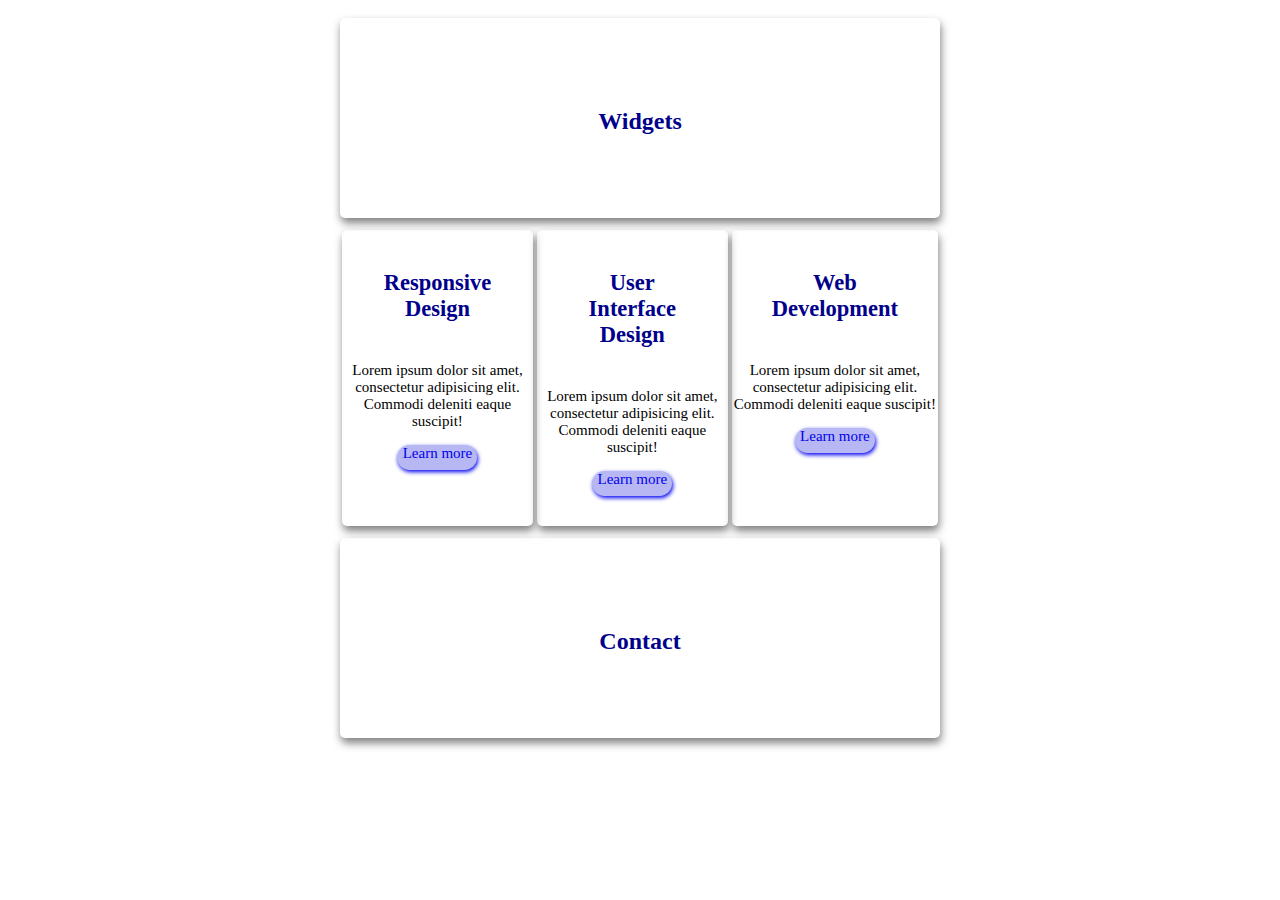
<file: lesson2/index.html>
<!doctype html>
<html lang="en">
<head>
    <meta charset="UTF-8">
    <meta name="viewport"
          content="width=device-width, user-scalable=no, initial-scale=1.0, maximum-scale=1.0, minimum-scale=1.0">
    <meta http-equiv="X-UA-Compatible" content="ie=edge">
    <title>Lesson2</title>
    <link rel="stylesheet" href="main.css">
</head>
<body>

<div class="content">
    <div class="content-top">
        <div class="title">
            <h2>Widgets</h2>
        </div>
    </div>
    <div class="content-middle">
        <div class="left-block">
            <h2>Responsive Design</h2>
            <p class="text">Lorem ipsum dolor sit amet, consectetur adipisicing elit. Commodi deleniti eaque suscipit!</p>
            <a href="https://google.com " target="_blank">
                Learn more</a>
        </div>
        <div class="center-block">
            <h2>User Interface Design </h2>
            <p class="text">Lorem ipsum dolor sit amet, consectetur adipisicing elit. Commodi deleniti eaque suscipit!</p>
            <a href="https://google.com " target="_blank">
                Learn more</a>
        </div>
        <div class="right-block">
            <h2>Web Development</h2>
            <p class="text">Lorem ipsum dolor sit amet, consectetur adipisicing elit. Commodi deleniti eaque suscipit!</p>
            <a href="https://google.com " target="_blank">
                Learn more</a>
        </div>
    </div>
    <div class="content-bottom">
        <div class="bottom-title">
            <h2>Contact</h2>
        </div>
    </div>
</div>
</body>
</html>
</file>
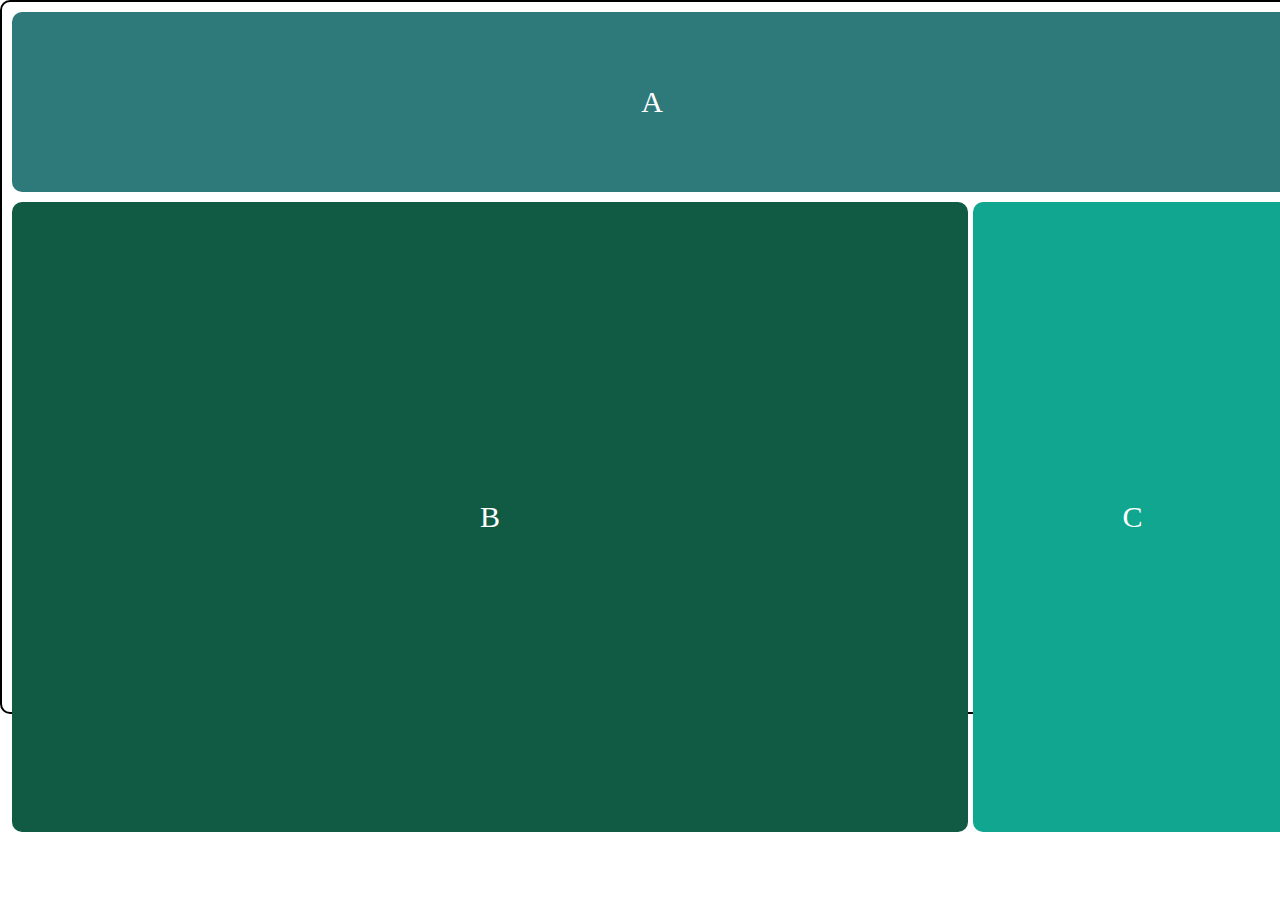
<file: lesson4/hw1/index.html>
<!doctype html>
<html lang="en">
<head>
    <meta charset="UTF-8">
    <meta name="viewport"
          content="width=device-width, user-scalable=no, initial-scale=1.0, maximum-scale=1.0, minimum-scale=1.0">
    <meta http-equiv="X-UA-Compatible" content="ie=edge">
    <title>Home-work#1</title>
    <link rel="stylesheet" href="normal.css">
    <link rel="stylesheet" href="main.css">

</head>

<body>
    <div class="header">
        <div class="box-a">
                <div class="text">A</div>
        </div>

        <div class="father">
            <div class="b">
                <div class="text">B</div>
            </div>
            <div class="c">
                <div class="text">C</div>
            </div>
        </div>

    </div>

</body>

</html>
</file>
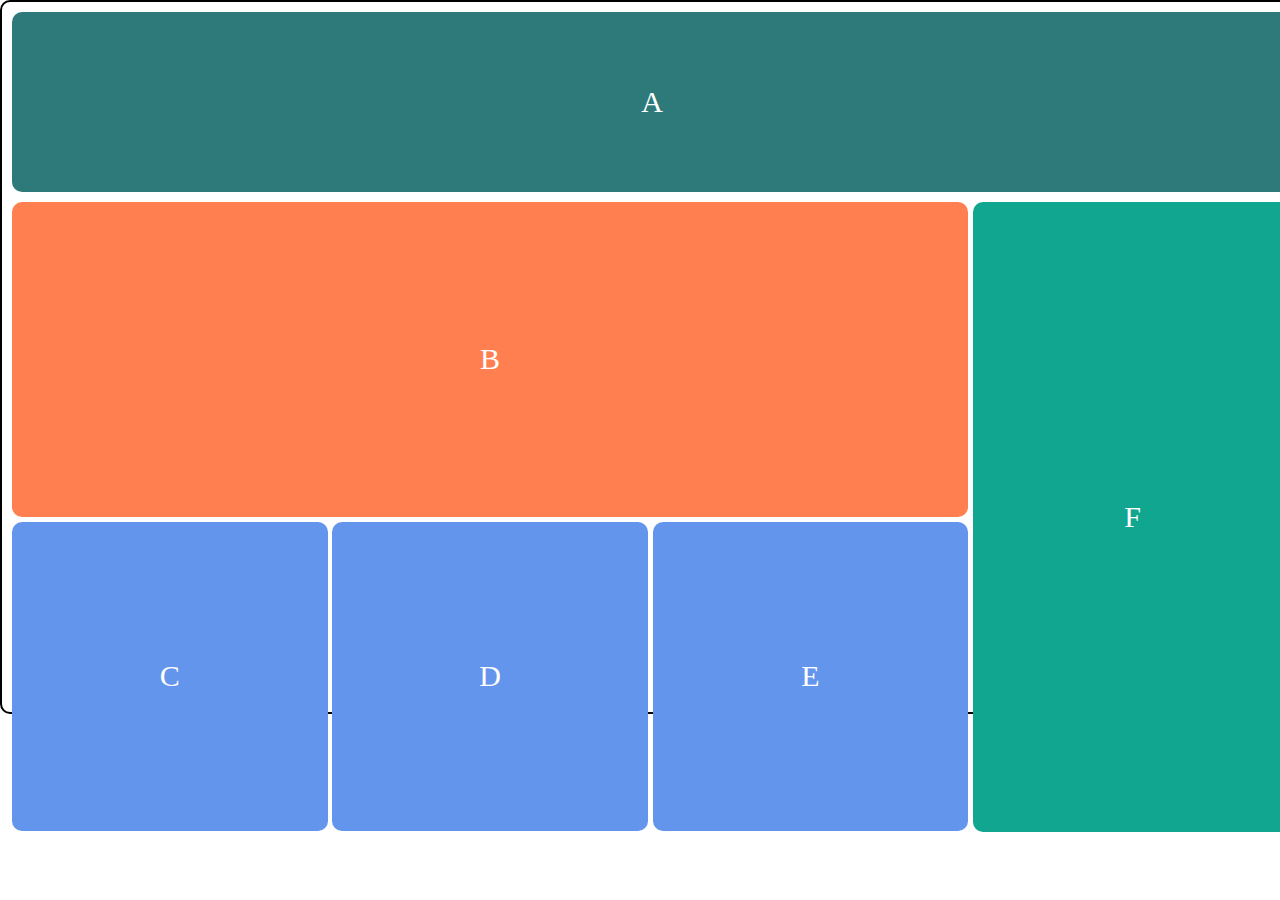
<file: lesson4/hw2/index.html>
<!doctype html>
<html lang="en">
<head>
    <meta charset="UTF-8">
    <meta name="viewport"
          content="width=device-width, user-scalable=no, initial-scale=1.0, maximum-scale=1.0, minimum-scale=1.0">
    <meta http-equiv="X-UA-Compatible" content="ie=edge">
    <link rel="stylesheet" href="../hw1/normal.css">
    <link rel="stylesheet" href="main.css">

    <title>Home-work#2</title>
</head>

<div class="header">
    <div class="box-a">
        <div class="text">A</div>
    </div>

    <div class="father">
        <div class="b">
            <div class="box-b">
                <div class="text">B</div>
            </div>
            <div class="column">
                <div class="block-c">
                    <div class="text">C</div>
                    </div>
                <div class="block-d">
                    <div class="text">D</div>
                </div>
                <div class="block-e">
                    <div class="text">E</div>
                </div>
            </div>
        </div>
        <div class="c">
            <div class="text">F</div>
        </div>
    </div>

</div>

<body>

</body>

</html>
</file>
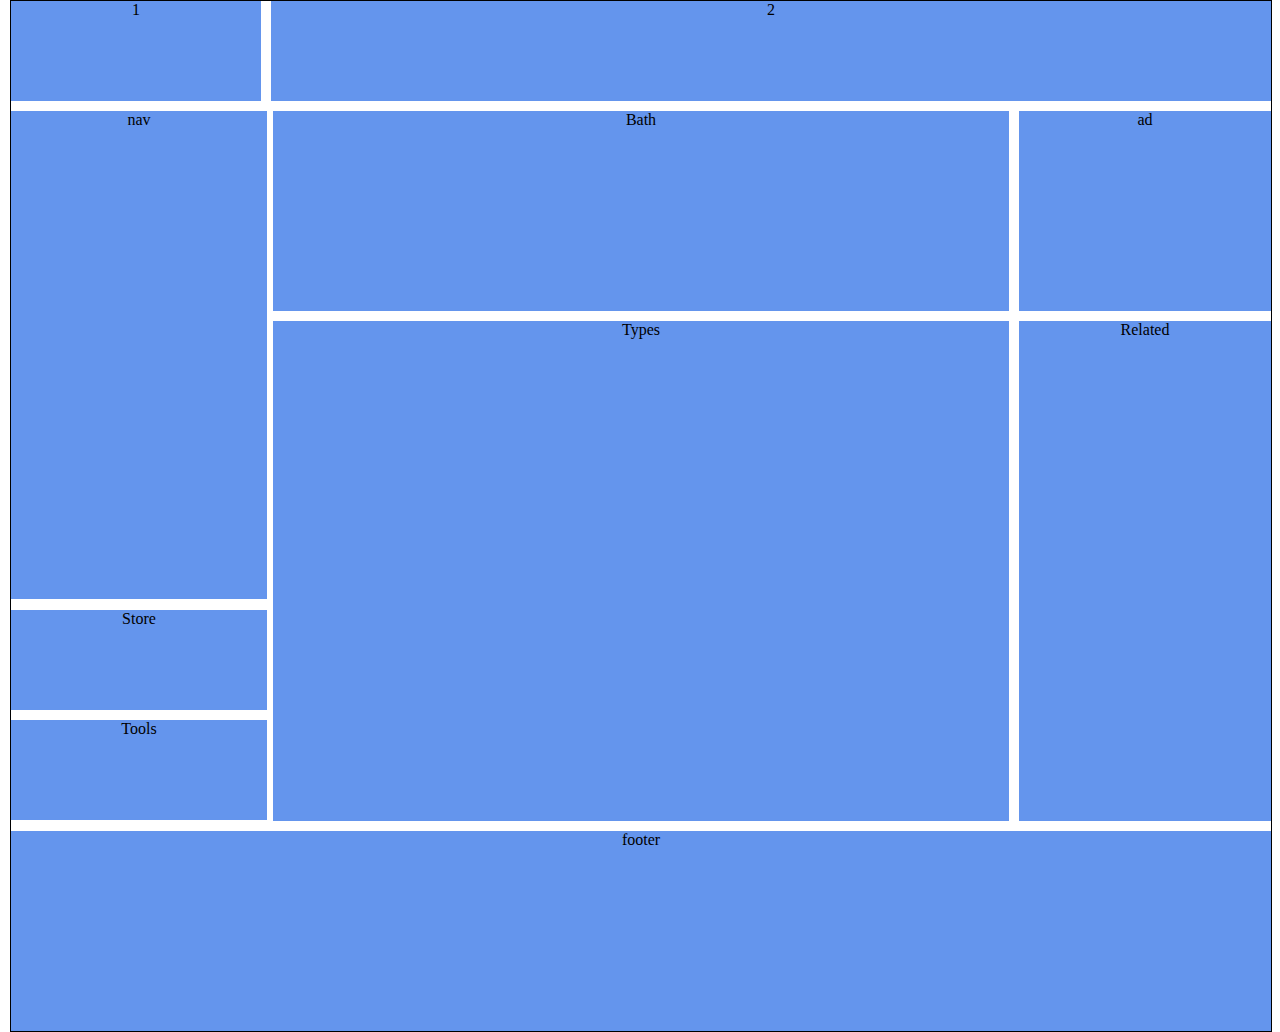
<file: lesson4/hw3/index.html>
<!doctype html>
<html lang="en">
<head>
    <meta charset="UTF-8">
    <meta name="viewport"
          content="width=device-width, user-scalable=no, initial-scale=1.0, maximum-scale=1.0, minimum-scale=1.0">
    <meta http-equiv="X-UA-Compatible" content="ie=edge">
    <link rel="stylesheet" href="../hw1/normal.css">
    <link rel="stylesheet" href="main.css">
    <title>Home-work#3</title>
</head>

<body>

<div class="wrapper flex flex-row-gap">
    <div class="header display flex-column-gap">
        <div class="logo display backgr h100 w20 w50">1</div>
        <div class="hed display backgr h100 w80 w50">2</div>
    </div>
    <div class="navigation display backgr w100">nav</div>
    <div class="column display justify-end flex-column-gap">
        <div class="bath display backgr h200 calc w60">Bath</div>
        <div class="ad display backgr h200 w20 w40">ad</div>
    </div>
    <div class="content display justify-end flex-column-gap">
        <div class="lef display backgr h500 calc w101">Types</div>
        <div class="display backgr h500 w20 w101">Related</div>
    </div>
    <div class="left flex flex-row-gap">
        <div class="display backgr h100 w50">Store</div>
        <div class="display backgr h100 w50">Tools</div>
    </div>
        <div class="footer display backgr h200 h100">footer</div>
</div>

</body>


</html>
</file>
<file: lesson2/main.css>
.content{
    display: flex;
    flex-direction: column;
    align-items: center;
}
.content-top{
    width: 600px;
    height: 200px;
    margin: 10px;
    border-radius:5px;
    box-shadow: 1px 5px 8px rgba(0,0,0,0.5);
}

.title > h2{
    text-align: center;
    padding: 50px;
    margin: 40px;
    color: darkblue;
}

.content-middle {
    display: flex;
    width: 600px;
    height: 300px;
    justify-content: space-evenly;
}

.left-block{
    text-align: center;
    font-size: 15px;
    margin: 2px;
    border-radius:5px;
    box-shadow: 1px 5px 8px rgba(0,0,0,0.5);
}

.left-block > h2{
    margin: 40px;
    color: darkblue;
}

.left-block > a{
    display: inline-block;
    height:25px;
    width: 80px;
    background-color: #b7b7f3;
    border-radius: 15px;
    box-shadow: 1px 2px 4px;
    text-decoration: none;
}
.left-block > a:hover{
    background-color: rgba(104, 33, 192, 0.6);
}
.left-block > a:active{
    position: relative;
    top: 3px;
    -webkit-box-shadow: 1px 2px 1px rgba(0,0,0,0.5);
    box-shadow: 1px 2px 1px rgba(0,0,0,0.5);
}

.center-block{
    text-align: center;
    font-size: 15px;
    margin: 2px;
    border-radius:5px;
    box-shadow: 1px 5px 8px rgba(0,0,0,0.5);
}
.center-block > h2{
    margin: 40px;
    color: darkblue;
}

.center-block > a{
    display: inline-block;
    height:25px;
    width: 80px;
    background-color: #b7b7f3;
    border-radius: 15px;
    box-shadow: 1px 2px 4px;
    text-decoration: none;
}
.center-block > a:hover{
    background-color: rgba(104, 33, 192, 0.6);
}
.center-block > a:active{
    position: relative;
    top: 3px;
    -webkit-box-shadow: 1px 2px 1px rgba(0,0,0,0.5);
    box-shadow: 1px 2px 1px rgba(0,0,0,0.5);
}

.right-block{
    text-align: center;
    font-size: 15px;
    margin: 2px;
    border-radius:5px;
    box-shadow: 1px 5px 8px rgba(0,0,0,0.5);
}
.right-block > h2{
    margin: 40px;
    color: darkblue;
}

.right-block > a{
    display: inline-block;
    height:25px;
    width: 80px;
    background-color: #b7b7f3;
    border-radius: 15px;
    box-shadow: 1px 2px 4px;
    text-decoration: none;
}
.right-block > a:hover{
    background-color: rgba(104, 33, 192, 0.6);
}
.right-block > a:active{
    position: relative;
    top: 3px;
    -webkit-box-shadow: 1px 2px 1px rgba(0,0,0,0.5);
    box-shadow: 1px 2px 1px rgba(0,0,0,0.5);
}

.content-bottom{
    width: 600px;
    height: 200px;
    margin: 10px;
    border-radius:5px;
    box-shadow: 1px 5px 8px rgba(0,0,0,0.5);
}
.bottom-title > h2 {
    text-align: center;
    padding: 50px;
    margin: 40px;
    color: darkblue;

}
</file>
<file: lesson4/hw1/main.css>
.header{
    border: 2px black solid;
    border-radius: 10px;
    width: 100%;
    height: 60%;
    padding: 10px;
}

.text{
    font-size: 30px;
    color: white;
}

.box-a{
    background: #2e7979;
    width: 100%;
    height: 20vh;
    border-radius: 10px;
    display: flex;
    justify-content: center;
    align-items: center;

}

.father{
    display: flex;
    width: 100%;
    height: 500px;
    padding-top: 10px;
}

.b{
    background: #115b44;
    width: 75%;
    height: 70vh;
    border-radius: 10px;
    margin-right: 5px;
    display: flex;
    justify-content: center;
    align-items: center;

}

.c{
    background: #11a68f;
    border-radius: 10px;
    width: 25%;
    height: 70vh;
    display: flex;
    justify-content: center;
    align-items: center;

}

@media screen and (max-width: 760px) {
    .father {
        display: flex;
        flex-direction: column;
    }

    .box-a {
        height: 20vh;
    }

    .b {
        width: 100%;
        height: 60vh;
        margin-bottom: 10px;
    }

    .c {
        width: 100%;
        height: 20vh;
    }
}
</file>
<file: lesson4/hw2/main.css>
.header{
    border: 2px black solid;
    border-radius: 10px;
    width: 100%;
    height: 60%;
    padding: 10px;
}

.text{
    font-size: 30px;
    color: white;
}

.box-a{
    background: #2e7979;
    width: 100%;
    height: 20vh;
    border-radius: 10px;
    display: flex;
    justify-content: center;
    align-items: center;

}

.father{
    display: flex;
    width: 100%;
    height: 500px;
    padding-top: 10px;
}

.b{
    width: 75%;
    height: 70vh;
    border-radius: 10px;
    margin-right: 5px;

}

.c{
    background: #11a68f;
    border-radius: 10px;
    width: 25%;
    height: 70vh;
    display: flex;
    justify-content: center;
    align-items: center;
}

.box-b{
    background: coral;
    border-radius: 10px;
    height: 50%;
    width: 100%;

    display: flex;
    justify-content: center;
    align-items: center;
}

.column{
    height: 49%;
    width: 100%;
    display: flex;
    justify-content: space-between;
    align-items: center;
}

.block-c,.block-d,.block-e{
    background: cornflowerblue;
    height: 100%;
    width: 33%;
    margin-top: 10px;
    border-radius: 10px;

    display: flex;
    justify-content: center;
    align-items: center;
}



@media screen and (min-width: 0) and (max-width: 768px){
    .father{
        display: flex;
        flex-direction: column;
    }

    .box-a{
        height: 20vh;
    }

    .b{
        width: 100%;
        height: 60vh;
        margin-bottom: 10px;
    }
    .c{
        width: 100%;
        height: 20vh;
    }

    .block-c,.block-d,.block-e{
        height: 50%;
        width: 25%;
    }

}
</file>
<file: lesson4/hw3/main.css>
*,*:before:after{
    padding: 0;
    margin: 0;
    border: 0;
    box-sizing: border-box;
}

body{
    margin: 0 10px;
}
.wrapper {
    width: 100%;
    margin: 0 auto;
    border: 1px solid black;
}

.flex{
    display: flex;
    flex-direction: column;
}
.display{
    display: flex;
    justify-content: center;
    align-content: center;
}
.flex-row-gap{
    row-gap: 10px;
}
.flex-column-gap{
     column-gap: 10px;
}
.justify-end {
    justify-content: end;
}

.backgr{
    background: cornflowerblue;
}
.h100{
    height: 100px;
}
.h200{
    height: 200px;
}
.h500{
    height: 500px;
}
.w20{
    width: 20%;
}
.w80{
    width: 80%;
}
.w100{
    width: 100%;
}
.calc{
    width: calc(60% - 20px);
}

.navigation{
    position: absolute;
    width: 20%;
    height: 488px;
    top: 111px;
}
.left{
    position: absolute;
    width: 20%;
    height: 400px;
    top: 610px;
}

    @media screen and (min-width:0) and (max-width:768px) {

    .navigation{
        position: relative;
        width: 100%;
        height: 200px;
        top: 1px;
    }
    .left{
        flex-direction: row;
        position: relative;
        top: 0;

        width: 100%;
        column-gap: 10px ;
    }

    .content{
        flex-direction: column;
    }
    .lef{
        margin-bottom:  20px;
    }


    .left{
        height: 250px;
        margin: 0 0 -150px 0;
    }

    .w101{
        width: 100%;
    }.w60{
         width: 60%;
     }
    .w50{
        width: 50%;
    }
    .h50{
    height: 100px;
    }

    .w40{
        width: 40%;
    }
}
</file>
<file: lesson4/hw1/normal.css>
/*! normalize.css v8.0.1 | MIT License | github.com/necolas/normalize.css */

/* Document
   ========================================================================== */

/**
 * 1. Correct the line height in all browsers.
 * 2. Prevent adjustments of font size after orientation changes in iOS.
 */

html {
    line-height: 1.15; /* 1 */
    -webkit-text-size-adjust: 100%; /* 2 */
}

/* Sections
   ========================================================================== */

/**
 * Remove the margin in all browsers.
 */

body {
    margin: 0;
}

/**
 * Render the `main` element consistently in IE.
 */

main {
    display: block;
}

/**
 * Correct the font size and margin on `h1` elements within `section` and
 * `article` contexts in Chrome, Firefox, and Safari.
 */

h1 {
    font-size: 2em;
    margin: 0.67em 0;
}

/* Grouping content
   ========================================================================== */

/**
 * 1. Add the correct box sizing in Firefox.
 * 2. Show the overflow in Edge and IE.
 */

hr {
    box-sizing: content-box; /* 1 */
    height: 0; /* 1 */
    overflow: visible; /* 2 */
}

/**
 * 1. Correct the inheritance and scaling of font size in all browsers.
 * 2. Correct the odd `em` font sizing in all browsers.
 */

pre {
    font-family: monospace, monospace; /* 1 */
    font-size: 1em; /* 2 */
}

/* Text-level semantics
   ========================================================================== */

/**
 * Remove the gray background on active links in IE 10.
 */

a {
    background-color: transparent;
}

/**
 * 1. Remove the bottom border in Chrome 57-
 * 2. Add the correct text decoration in Chrome, Edge, IE, Opera, and Safari.
 */

abbr[title] {
    border-bottom: none; /* 1 */
    text-decoration: underline; /* 2 */
    text-decoration: underline dotted; /* 2 */
}

/**
 * Add the correct font weight in Chrome, Edge, and Safari.
 */

b,
strong {
    font-weight: bolder;
}

/**
 * 1. Correct the inheritance and scaling of font size in all browsers.
 * 2. Correct the odd `em` font sizing in all browsers.
 */

code,
kbd,
samp {
    font-family: monospace, monospace; /* 1 */
    font-size: 1em; /* 2 */
}

/**
 * Add the correct font size in all browsers.
 */

small {
    font-size: 80%;
}

/**
 * Prevent `sub` and `sup` elements from affecting the line height in
 * all browsers.
 */

sub,
sup {
    font-size: 75%;
    line-height: 0;
    position: relative;
    vertical-align: baseline;
}

sub {
    bottom: -0.25em;
}

sup {
    top: -0.5em;
}

/* Embedded content
   ========================================================================== */

/**
 * Remove the border on images inside links in IE 10.
 */

img {
    border-style: none;
}

/* Forms
   ========================================================================== */

/**
 * 1. Change the font styles in all browsers.
 * 2. Remove the margin in Firefox and Safari.
 */

button,
input,
optgroup,
select,
textarea {
    font-family: inherit; /* 1 */
    font-size: 100%; /* 1 */
    line-height: 1.15; /* 1 */
    margin: 0; /* 2 */
}

/**
 * Show the overflow in IE.
 * 1. Show the overflow in Edge.
 */

button,
input { /* 1 */
    overflow: visible;
}

/**
 * Remove the inheritance of text transform in Edge, Firefox, and IE.
 * 1. Remove the inheritance of text transform in Firefox.
 */

button,
select { /* 1 */
    text-transform: none;
}

/**
 * Correct the inability to style clickable types in iOS and Safari.
 */

button,
[type="button"],
[type="reset"],
[type="submit"] {
    -webkit-appearance: button;
}

/**
 * Remove the inner border and padding in Firefox.
 */

button::-moz-focus-inner,
[type="button"]::-moz-focus-inner,
[type="reset"]::-moz-focus-inner,
[type="submit"]::-moz-focus-inner {
    border-style: none;
    padding: 0;
}

/**
 * Restore the focus styles unset by the previous rule.
 */

button:-moz-focusring,
[type="button"]:-moz-focusring,
[type="reset"]:-moz-focusring,
[type="submit"]:-moz-focusring {
    outline: 1px dotted ButtonText;
}

/**
 * Correct the padding in Firefox.
 */

fieldset {
    padding: 0.35em 0.75em 0.625em;
}

/**
 * 1. Correct the text wrapping in Edge and IE.
 * 2. Correct the color inheritance from `fieldset` elements in IE.
 * 3. Remove the padding so developers are not caught out when they zero out
 *    `fieldset` elements in all browsers.
 */

legend {
    box-sizing: border-box; /* 1 */
    color: inherit; /* 2 */
    display: table; /* 1 */
    max-width: 100%; /* 1 */
    padding: 0; /* 3 */
    white-space: normal; /* 1 */
}

/**
 * Add the correct vertical alignment in Chrome, Firefox, and Opera.
 */

progress {
    vertical-align: baseline;
}

/**
 * Remove the default vertical scrollbar in IE 10+.
 */

textarea {
    overflow: auto;
}

/**
 * 1. Add the correct box sizing in IE 10.
 * 2. Remove the padding in IE 10.
 */

[type="checkbox"],
[type="radio"] {
    box-sizing: border-box; /* 1 */
    padding: 0; /* 2 */
}

/**
 * Correct the cursor style of increment and decrement buttons in Chrome.
 */

[type="number"]::-webkit-inner-spin-button,
[type="number"]::-webkit-outer-spin-button {
    height: auto;
}

/**
 * 1. Correct the odd appearance in Chrome and Safari.
 * 2. Correct the outline style in Safari.
 */

[type="search"] {
    -webkit-appearance: textfield; /* 1 */
    outline-offset: -2px; /* 2 */
}

/**
 * Remove the inner padding in Chrome and Safari on macOS.
 */

[type="search"]::-webkit-search-decoration {
    -webkit-appearance: none;
}

/**
 * 1. Correct the inability to style clickable types in iOS and Safari.
 * 2. Change font properties to `inherit` in Safari.
 */

::-webkit-file-upload-button {
    -webkit-appearance: button; /* 1 */
    font: inherit; /* 2 */
}

/* Interactive
   ========================================================================== */

/*
 * Add the correct display in Edge, IE 10+, and Firefox.
 */

details {
    display: block;
}

/*
 * Add the correct display in all browsers.
 */

summary {
    display: list-item;
}

/* Misc
   ========================================================================== */

/**
 * Add the correct display in IE 10+.
 */

template {
    display: none;
}

/**
 * Add the correct display in IE 10.
 */

[hidden] {
    display: none;
}
</file>
